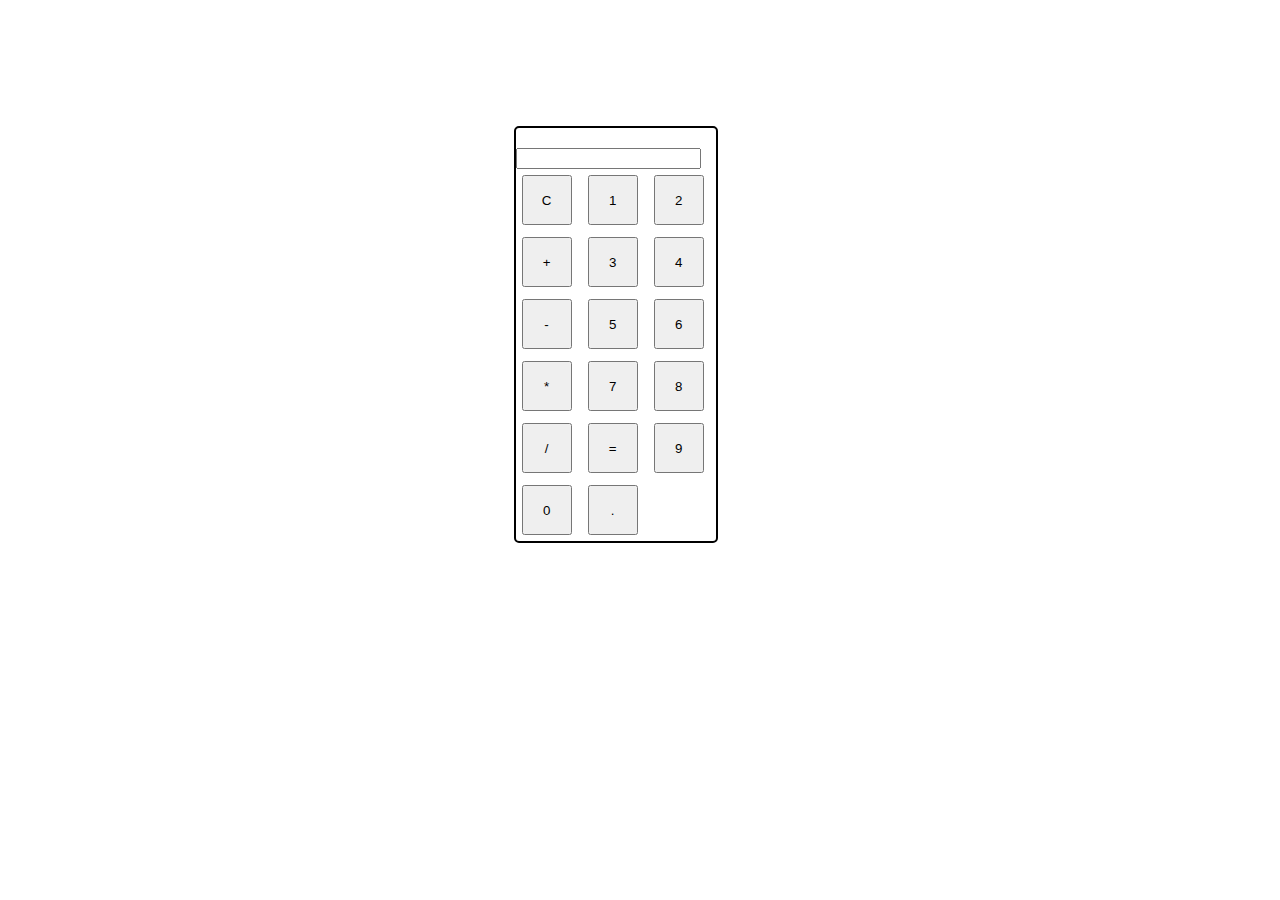
<file: index.html>
<!DOCTYPE html>
<html lang="en">

<head>
    <meta charset="UTF-8">
    <meta name="viewport" content="width=device-width, initial-scale=1.0">
    <title>Calculator</title>
    <link rel="stylesheet" href="style.css">
</head>

<body>
    <div id="cal">
        <input type="text" id="display">
        <div class="button-container">
            <button onclick="
            currentDisplay ='';
            document.querySelector('#display').value = currentDisplay;" class="buttons">C</button>
            <button onclick="
            currentDisplay = currentDisplay + '1';
            document.querySelector('#display').value = currentDisplay;" class="buttons">1</button>

            <button onclick="
            currentDisplay = currentDisplay + '2';
            document.querySelector('#display').value = currentDisplay;" class="buttons">2</button>

            <button onclick="
            currentDisplay = currentDisplay + '+';
            document.querySelector('#display').value = currentDisplay;" class="buttons">+</button>

            <button onclick="
            currentDisplay = currentDisplay + '3';
            document.querySelector('#display').value = currentDisplay;" class="buttons">3</button>

            <button onclick="
            currentDisplay = currentDisplay + '4';
            document.querySelector('#display').value = currentDisplay;" class="buttons">4</button>

            <button onclick="
            currentDisplay = currentDisplay + '-';
            document.querySelector('#display').value = currentDisplay;" class="buttons">-</button>
            <button onclick="
            currentDisplay = currentDisplay + '5';
            document.querySelector('#display').value = currentDisplay;" class="buttons">5</button>
            <button onclick="
            currentDisplay = currentDisplay + '6';
            document.querySelector('#display').value = currentDisplay;" class="buttons">6</button>
            <button onclick="
            currentDisplay = currentDisplay + '*';
            document.querySelector('#display').value = currentDisplay;" class="buttons">*</button>
            <button onclick="
            currentDisplay = currentDisplay + '7';
            document.querySelector('#display').value = currentDisplay;" class="buttons">7</button>
            <button onclick="
            currentDisplay = currentDisplay + '8';
            document.querySelector('#display').value = currentDisplay;" class="buttons">8</button>
            <button onclick="
            currentDisplay = currentDisplay + '/';
            document.querySelector('#display').value = currentDisplay;" class="buttons">/</button>
            <button class="buttons" onclick="
            let result =eval(currentDisplay)
            currentDisplay = result;
            document.querySelector('#display').value = currentDisplay;">=</button>
            <button onclick="
            currentDisplay = currentDisplay + '9';
            document.querySelector('#display').value = currentDisplay;" class="buttons">9</button>
            <button onclick="
            currentDisplay = currentDisplay + '0';
            document.querySelector('#display').value = currentDisplay;" class="buttons">0</button>
            <button onclick="
            currentDisplay = currentDisplay + '.';
            document.querySelector('#display').value = currentDisplay;" class="buttons">.</button>


        </div>
    </div>



    <script src="index.js"></script>
</body>

</html>
</file>
<file: style.css>
#cal{
    padding-top: 20px;
    border: 2px solid black;
    border-radius: 5px;
    width: 200px;
    margin-left: 40%;
    margin-top: 10%;
    
};
#display{ 
    width: 90%;
    font-size: 25px
};
.button-container{
    display: flex;
    justify-content: center;
    flex-wrap: wrap;
    height: 10px;

   
}
.buttons{
    width: 50px;
    height: 50px;
    margin: 6px;
}
</file>
